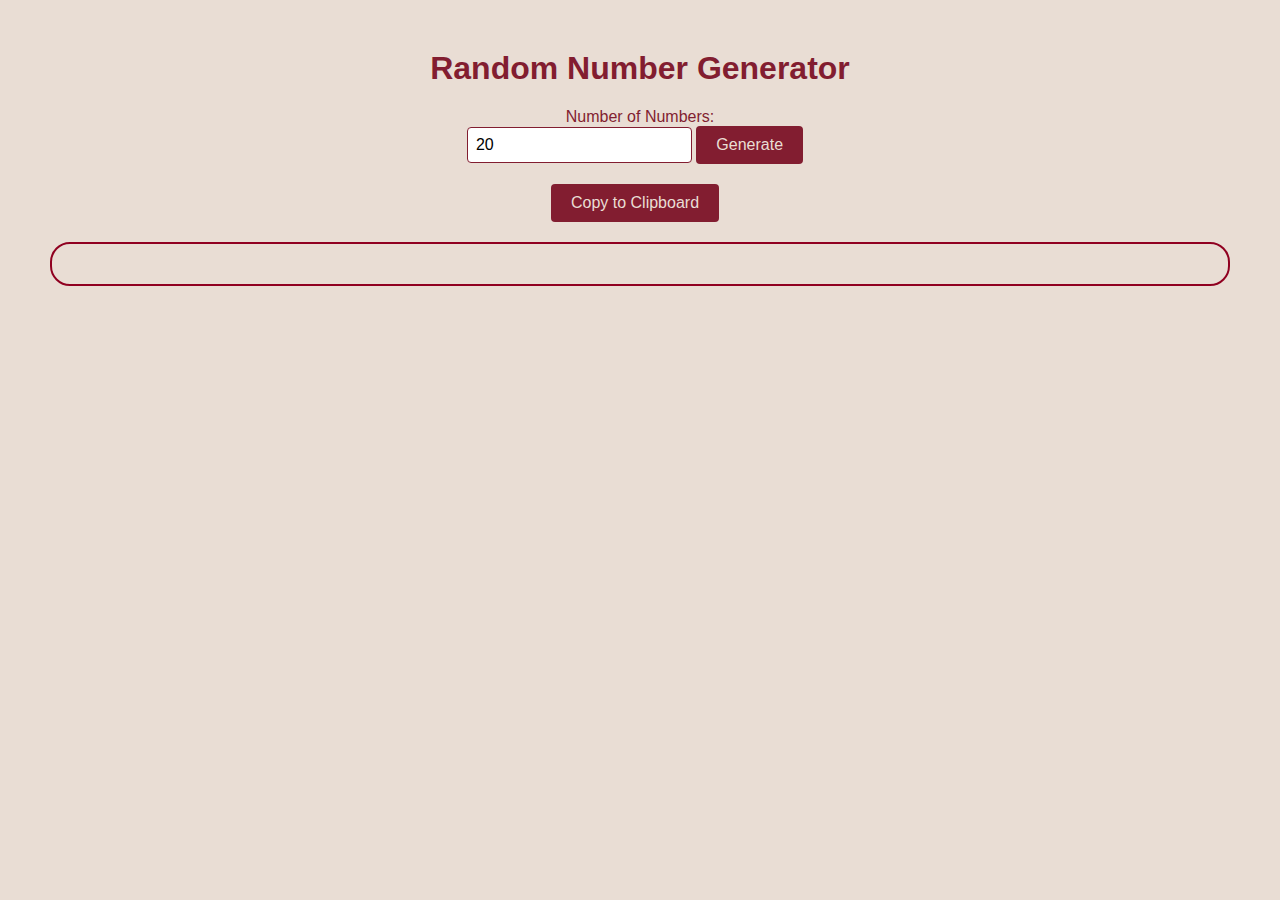
<file: index.html>
<!DOCTYPE html>
<html lang="en">
<head>
    <meta charset="UTF-8">
    <meta name="viewport" content="width=device-width, initial-scale=1.0">
    <title>Random Number Generator</title>
    <link rel="stylesheet" href="static/style.css">
    <link rel="shortcut icon" href="static/favicon.png" type="image/x-icon">
</head>
<body>
    <h1>Random Number Generator</h1>

    <form id="randomForm">
        <label for="numOfNumbers">Number of Numbers:</label>
        <input type="number" id="numOfNumbers" min="1" value="20" aria-label="Number of Numbers">
        <input type="submit" value="Generate">
    </form>

    <button id="copyBtn">Copy to Clipboard</button>
    <div id="time"></div>
    <div id="result"></div>

    <script src="static/main.js"></script>
</body>
</html>
</file>
<file: static/style.css>
body {
    font-family: 'Arial', sans-serif;
    text-align: center;
    margin: 50px;
    background-color: #E9DDD4;
    color: #900020;
}

h1 {
    color: #821D30;
}

label {
    display: block;
    margin-top: 20px;
    color: #821D30;
}

input {
    padding: 8px;
    font-size: 16px;
    border: 1px solid #821D30;
    border-radius: 4px;
    margin-bottom: 20px;
}

input[type="submit"] {
    background-color: #821D30;
    color: #E9DDD4;
    padding: 10px 20px;
    font-size: 16px;
    border: none;
    border-radius: 4px;
    cursor: pointer;
    margin-right: 10px;
}

input[type="submit"]:hover {
    background-color: #900020;
}

button {
    background-color: #821D30;
    color: #E9DDD4;
    padding: 10px 20px;
    font-size: 16px;
    border: none;
    border-radius: 4px;
    cursor: pointer;
    margin-right: 10px;
}

button:hover {
    background-color: #900020;
}

#result {
    margin-top: 20px;
    color: #900020;
    padding: 20px;
    border-radius: 20px;
    border: 2px solid #900020;
}

#time {
    margin-top: 10px;
    color: #821D30;
}
</file>
